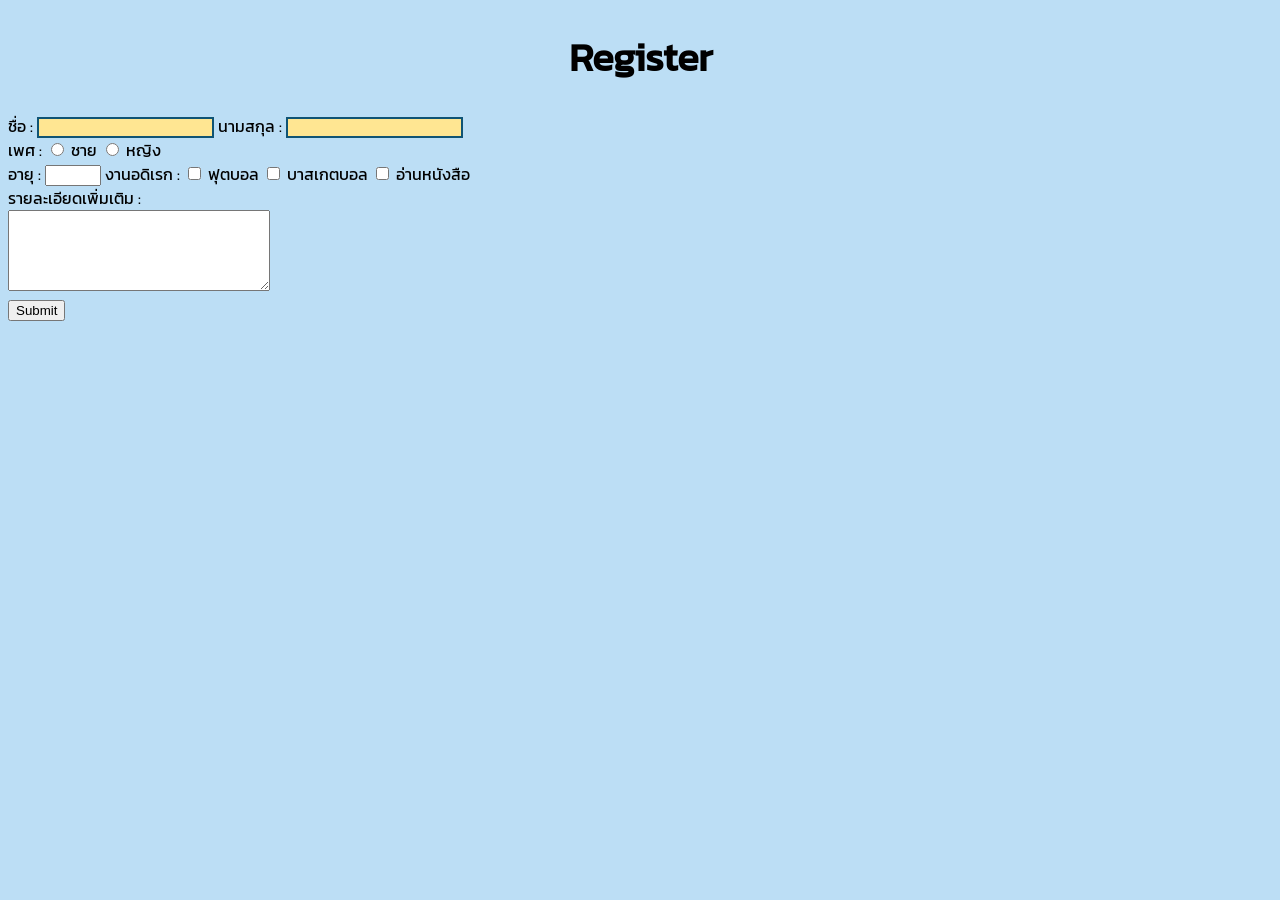
<file: index2.html>
<!DOCTYPE html>
<html lang="en">
<head>
    <meta charset="UTF-8">
    <meta name="viewport" content="width=device-width, initial-scale=1.0">
    <title>Document</title>
    <style>
        @font-face {
            font-family: 'Kanit';
            src: url('./Kanit/Kanit-Regular.ttf') format('truetype');
        }
        body {
            background-color: rgb(188, 222, 245);
            font-family: 'Kanit';
        }
        h1 {
            color: rgb(79, 105, 128);
            text-align: center;
        }
        #regis {
                font-size: 40px;
                color: rgb(0, 0, 0);
        }
        .input_name {
                background-color: rgb(255, 230, 146);
                border: 2px solid rgb(16, 84, 116);
        }
        .input_lname {
                background-color: rgb(255, 230, 146);
                border: 2px solid rgb(16, 84, 116);
        }
    </style>
</head>
<body>
    <h1 id="regis">Register</h1>

    ชื่อ : <input class="input_name" type="text" name="fname">
    นามสกุล : <input class="input_lname" type="text" name="lname">
    <br>
    เพศ : <input type="radio" name="gender" value="male"> ชาย 
           <input type="radio" name="gender" value="female"> หญิง
    <br>
    อายุ : <input type="number" name="age" min="0" max="120">
    งานอดิเรก :
    <input type="checkbox" name="hobby" value="football"> ฟุตบอล
    <input type="checkbox" name="hobby" value="basketball"> บาสเกตบอล
    <input type="checkbox" name="hobby" value="reading"> อ่านหนังสือ
    <br>
    รายละเอียดเพิ่มเติม : <br>
    <textarea name="details" rows="5" cols="30"></textarea> <br>
    <input type="submit" value="Submit">
</body>
</html>
</file>
